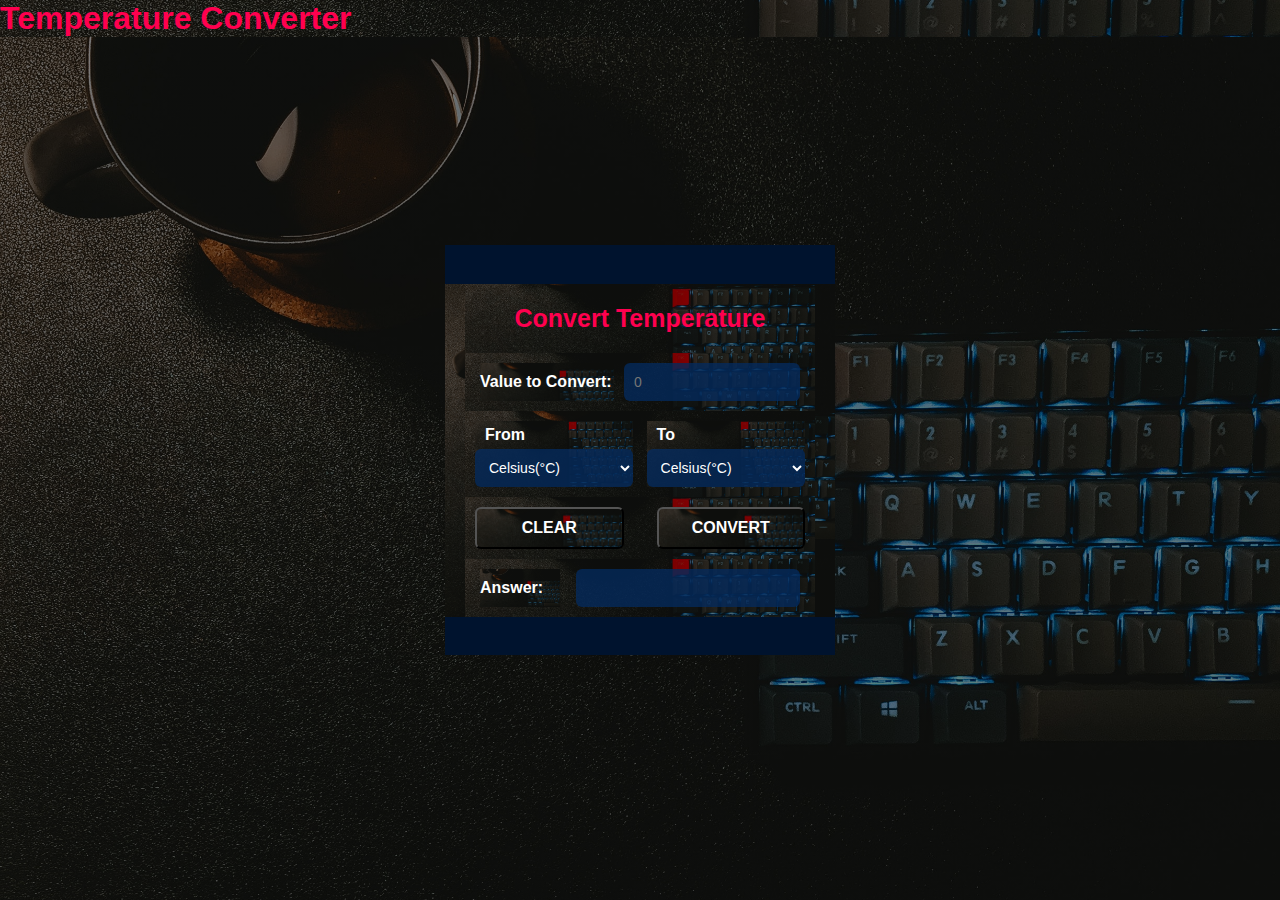
<file: TEMPERATURE CONVERTER WEBSITE/index.html>
<!DOCTYPE html>
<html lang="en">
  <head>
    <meta charset="UTF-8" />
    <meta http-equiv="X-UA-Compatible" content="IE=edge" />
    <meta name="viewport" content="width=device-width, initial-scale=1.0" />
    <link rel="stylesheet" href="style.css"/>
    <script src="script.js"></script>
    <title>Temprature calculator</title>
    <h1>Temperature Converter</h1>
  </head>
  <body>
    <div class="container">
      <div class="temp-calculator">
        <h2 class="title">Convert Temperature</h2>
        <form class="temp-value" id="myForm">
          <p>Value to Convert:</p>
          <input type="text" placeholder="0" id="input-value" name="value" />
        </form>
        <div id="degree">
          <span>
            <p>From</p>
            <select name="input" id="input">
              <option value="celsius">Celsius(°C)</option>
              <option value="fahrenhiet">Fahrenhiet(°F)</option>
              <option value="kelvin">Kelvin(°K)</option>
            </select>
          </span>
          <span>
            <p>To</p>
            <select name="output" id="output">
              <option value="celsius">Celsius(°C)</option>
              <option value="fahrenhiet">Fahrenhiet(°F)</option>
              <option value="kelvin">Kelvin(°K)</option>
            </select>
          </span>
        </div>
        <div class="btn">
          <input type="reset" onclick="resetForm()" value="CLEAR"/>
          <input type="button" onclick="convertTemprature()" id="convert" value="CONVERT"/>
        </div>

        <div class="temp-value">
          <p id="ans">Answer:</p>
          <input type="text" id="result" value=""/>
        </div>
      </div>
    </div>

  </body>
</html>
</file>
<file: TEMPERATURE CONVERTER WEBSITE/style.css>
*{
    width: auto;
    background: linear-gradient(to top, rgba(0,0,0,0.5)50%,rgba(0,0,0,0.5)50%), url(dark.jpg);
    background-position: center;
    background-size: cover;
    height: auto;
}


*{
    margin: 0px;
    padding: 0px;
    box-sizing: border-box;
    font-family: 'poppins', Arial, Helvetica, sans-serif;
}

h1{
    text-align: justify;
    color: #ff004f;
}
body{
    width: 100vw;
    height: 100vh;
    background-color: #fff;
    color: #fff;
    
}
.container{
    background: #00132E;
    display: flex;
    height: 410px;
    width: 390px;
    justify-content: center;
    align-items: center;
    margin: auto;
    position: absolute;
    left: 0;
    right: 0;
    top: 0;
    bottom: 0;
}
.temp-calculator{
    width: 100%;
    padding: 0 20px;
    margin: 25px 0;

    
}
.title{
    font-size: 25px;
    font-weight: 600;
    color: #ff004f;
    display: flex;
    justify-content: center;
    text-align: center;
    padding: 20px 0;
}
.temp-value{
    width: 100%;
    padding: 10px 15px;
    display: flex;
    justify-content: space-between;

}
.temp-value p{
    font-size: 16px;
    font-weight: 600;
    align-items: center;
    text-align: left;
    padding: 10px 0;
    flex-basis: 42%;
}
.temp-value input{
    width: 100%;
    border: 0;
    outline: none;
    font-size: 14px;
    border-radius: 6px;
    color: #ff004f;
    background: #042a5ec7;
    width: 55%;
    padding: 10px;
    flex-basis: 55%;
}
#degree{
    width: 100%;
    display: flex;
    justify-content: space-between;
    padding: 10px;
}
#degree span{
    flex-basis: 48%;
}
#degree span p{
    font-size: 16px;
    font-weight: 600;
    align-items: center;
    text-align: left;
    padding: 5px 10px;
}
#degree span select{
    width: 100%;
    border: 0;
    outline: none;
    font-size: 14px;
    border-radius: 6px;
    color: #fff;
    background: #042a5ec7;
    padding: 10px;
    cursor: pointer;
}
.btn{
    width: 100%;
    padding: 10px;
    display: flex;
    justify-content: space-between;
}
.btn input{
    font-size: 16px;
    background-color: #ff004f;
    padding: 10px;
    flex-basis: 45%;
    color: #fff;
    flex-wrap: wrap;
    font-weight: 600;
    cursor: pointer;
    border-radius: 6px;
}
.temp-value #ans{
    font-size: 16px;
    font-weight: 600;
    align-items: center;
    text-align: left;
    padding: 10px 0;
    flex-basis: 25%;
}
.temp-value #result{
    width: 100%;
    border: 0;
    outline: none;
    font-size: 14px;
    border-radius: 6px;
    color: #fff;
    background: #042a5ec7;
    width: 60%;
    padding: 10px;
    flex-basis: 70%;
    cursor: default;
}
</file>
